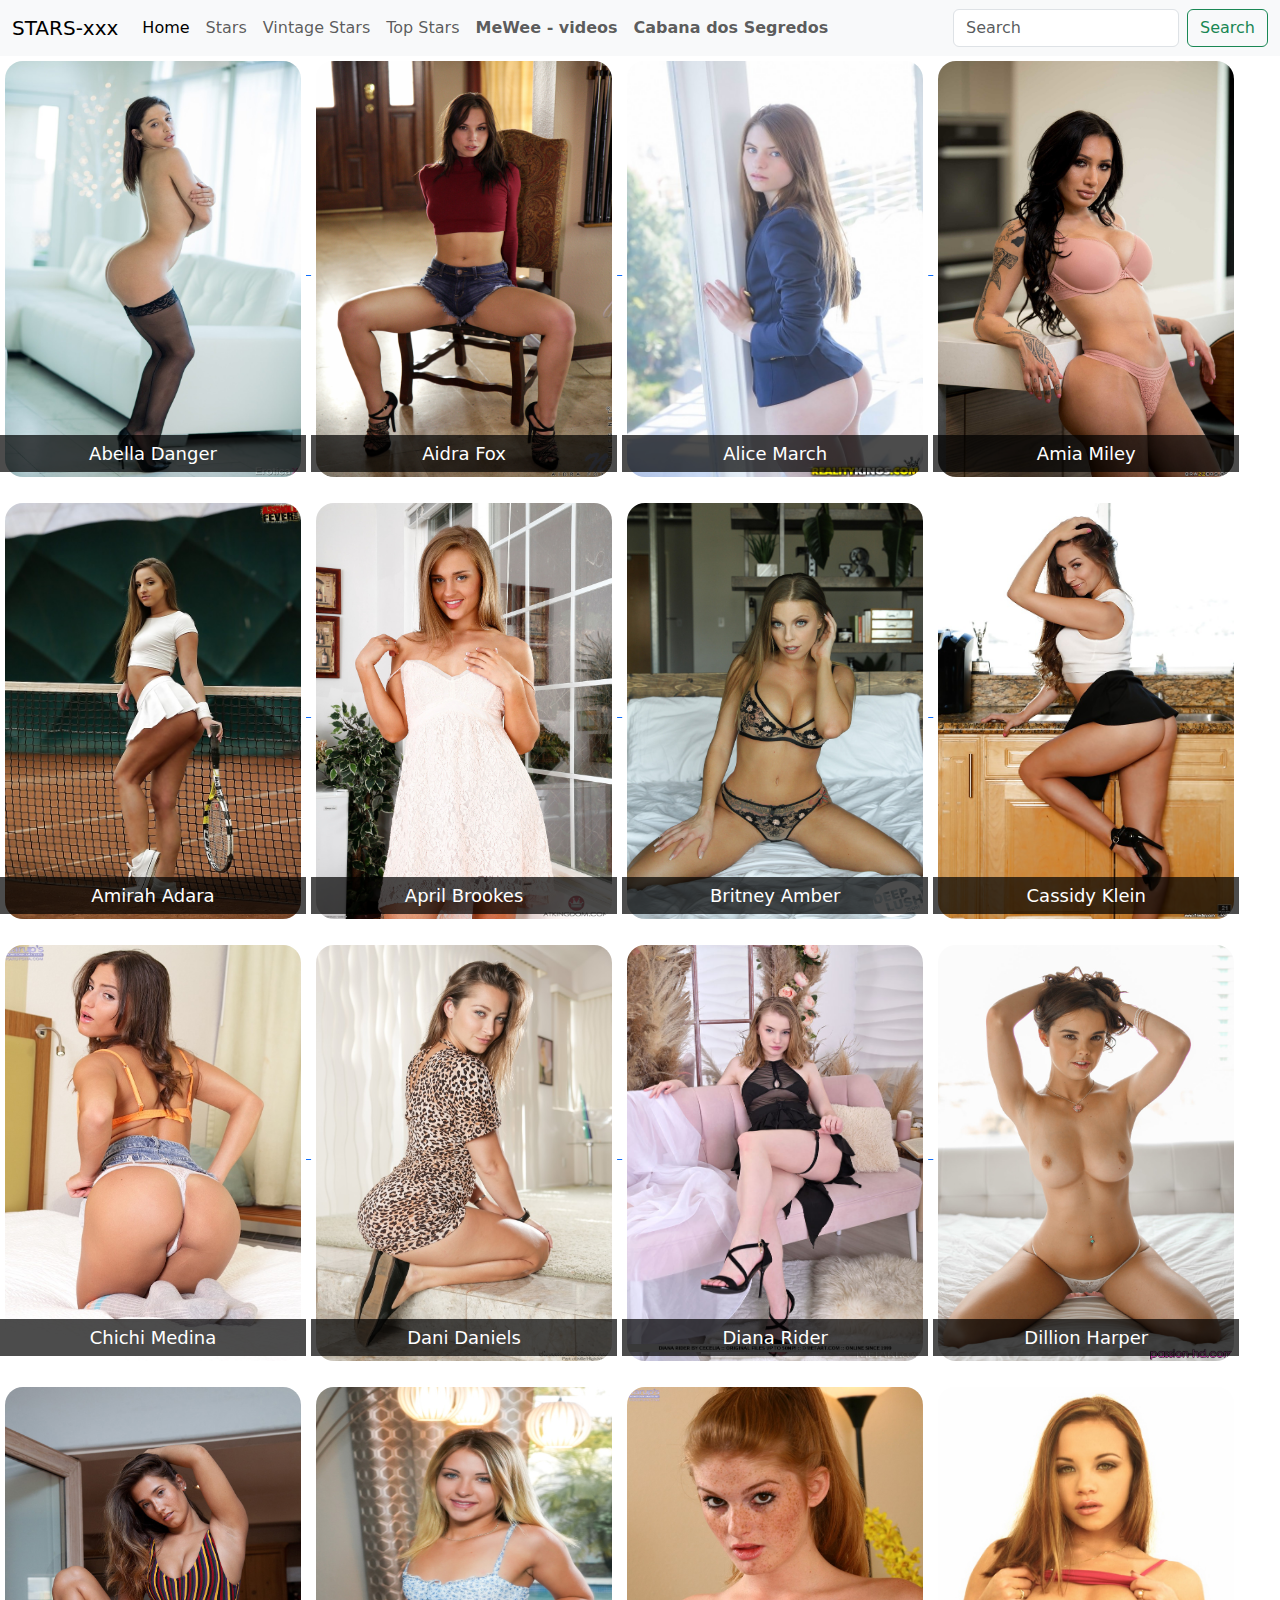
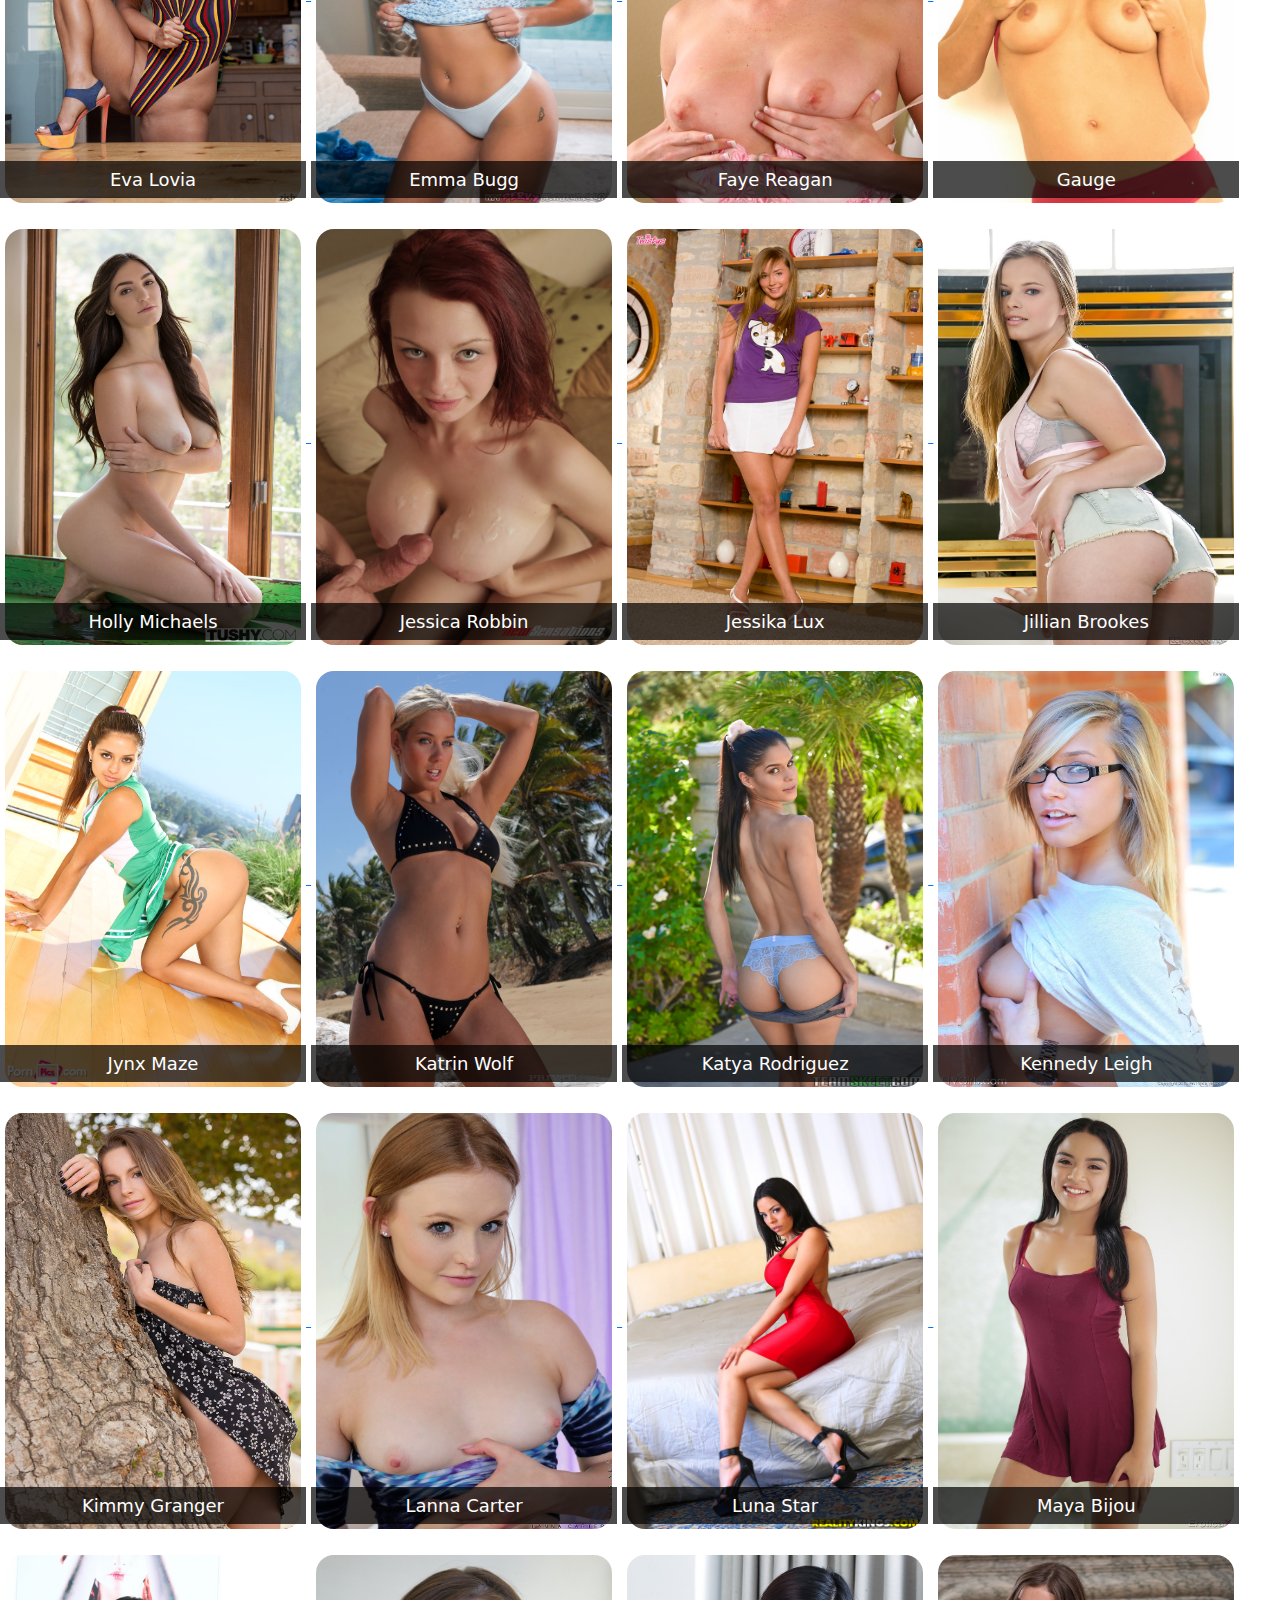
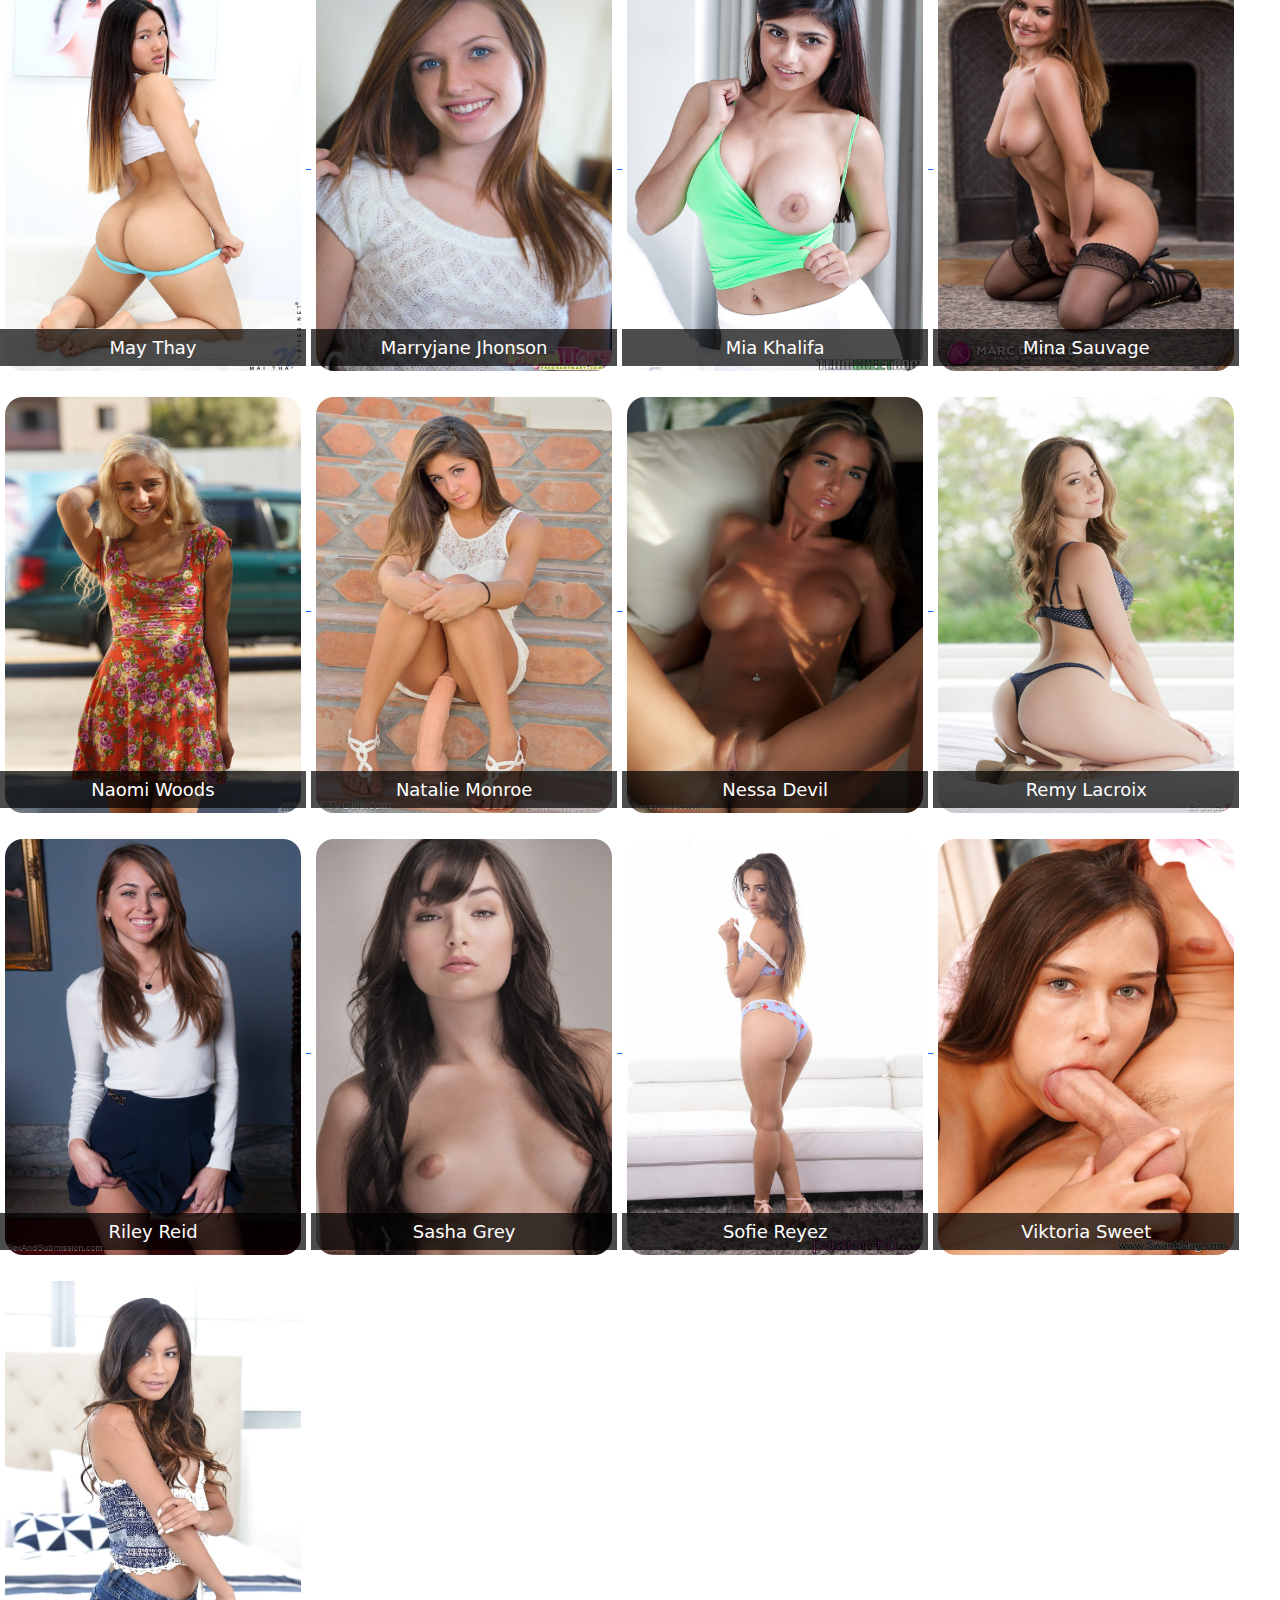
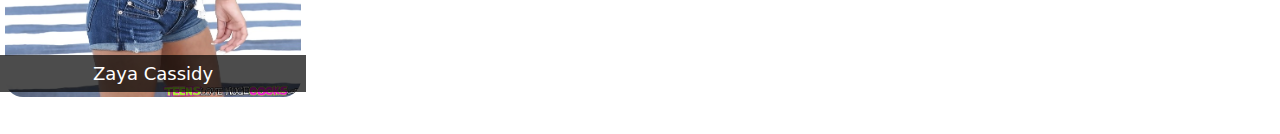
<file: Paginas/stars.html>
<!DOCTYPE html>
<html lang="pt-br">
<head>
    <meta charset="UTF-8">
    <meta name="viewport" content="width=device-width, initial-scale=1.0">
    <title>Stars</title>
    <link rel="stylesheet" href="style.css">
    <link href="https://cdn.jsdelivr.net/npm/bootstrap@5.3.3/dist/css/bootstrap.min.css" rel="stylesheet" integrity="sha384-QWTKZyjpPEjISv5WaRU9OFeRpok6YctnYmDr5pNlyT2bRjXh0JMhjY6hW+ALEwIH" crossorigin="anonymous">
</head>
<body>  

    <nav class="navbar navbar-expand-lg bg-body-tertiary">
        <div class="container-fluid">
            <a class="navbar-brand" href="#">STARS-xxx</a>
            <button class="navbar-toggler" type="button" data-bs-toggle="collapse" data-bs-target="#navbarSupportedContent" aria-controls="navbarSupportedContent" aria-expanded="false" aria-label="Toggle navigation">
                <span class="navbar-toggler-icon"></span>
            </button>
            <div class="collapse navbar-collapse" id="navbarSupportedContent">
                <div class="navbar-nav me-auto">
                    
                    <a class="nav-link active" aria-current="page" href="/index.html">Home</a>
                    <a class="nav-link" href="/Paginas/stars.html">Stars</a>
                    <a class="nav-link" href="/Paginas/vintage_stars.html">Vintage Stars</a>
                    <a class="nav-link" href="/Paginas/top_stars.html" >Top Stars</a>
                    <a class="nav-link" href="https://mewe.com/groups" ><strong>MeWee - videos</strong></a>
                    <a class="nav-link" href="https://cabanadesegredos.blogspot.com/" ><strong>Cabana dos Segredos</strong></a>
                </div>
    
                <!-- Search form -->
                <form class="d-flex" role="search">
                    <input class="form-control me-2" type="search" placeholder="Search" aria-label="Search">
                    <button class="btn btn-outline-success" type="submit">Search</button>
                </form>
            </div>
        </div>
    </nav>


<figure id="gallery">

<figure>
    <a href="https://www.xvideos.com/pornstars/abella-danger#_tabVideos">
        <img src="/img/abella.jpg" alt=" ">
        <figcaption>Abella Danger</figcaption>
</figure>

<figure>
    <a href="https://www.xvideos.com/pornstars/aidra-fox#_tabVideos">
        <img src="/img/aidra.jpg" alt="Aidra Fox">
        <figcaption>Aidra  Fox</figcaption>
</figure>

<figure>
    <a href="https://www.xvideos.com/pornstars/alice-march#_tabVideos">
        <img src="/img/alice.jpg" alt=" ">
        <figcaption>Alice  March</figcaption>
</figure>

<figure>
    <a href="https://www.xvideos.com/pornstars/amia-miley#_tabVideos">
        <img src="/img/amia.jpg" alt=" ">
        <figcaption>Amia Miley</figcaption>
</figure>

<figure>
    <a href="https://www.xvideos.com/?k=Amirah+Adara">
        <img src="/img/amirah.jpg" alt=" ">
        <figcaption>Amirah  Adara</figcaption>
</figure>

<figure>
    <a href="https://www.xvideos.com/models/april-brookes-1">
        <img src="/img/april.jpg" alt=" ">
        <figcaption>April Brookes</figcaption>
</figure>

<figure>
    <a href="https://www.xvideos.com/pornstars/britney_amber#_tabVideos">
        <img src="/img/amber.jpg" alt=" ">
        <figcaption>Britney Amber</figcaption>
</figure>

<figure>
    <a href="https://www.xvideos.com/pornstars/bridget-bond#_tabVideos">
        <img src="/img/cassidy.jpg" alt=" ">
        <figcaption>Cassidy Klein</figcaption>
</figure>

<figure>
    <a href="https://www.xvideos.com/models/chichi-medina">
        <img src="/img/chichi.jpg" alt=" ">
        <figcaption>Chichi Medina</figcaption>
</figure>

<figure>
    <a href="https://www.xvideos.com/pornstars/dani_daniels#_tabVideos">
        <img src="/img/dani.jpg" alt=" ">
        <figcaption>Dani Daniels</figcaption>
</figure>

<figure>
    <a href="https://pt.pornhub.com/model/diana-rider">
        <img src="/img/diana.jpg" alt=" ">
        <figcaption>Diana Rider</figcaption>
</figure>

<figure>
    <a href="https://www.xvideos.com/pornstars/dillion-harper-1">
        <img src="/img/dillion.jpg" alt=" ">
        <figcaption>Dillion Harper</figcaption>
</figure>

<figure>
    <a href="https://www.xvideos.com/pornstars/eva-lovia-11#_tabVideos">
        <img src="/img/eva.jpg" alt=" ">
        <figcaption>Eva Lovia</figcaption>
</figure>

<figure>
    <a href="https://www.xvideos.com/models/emma-bugg#_tabVideos">
        <img src="/img/emma.jpg" alt=" ">
        <figcaption>Emma Bugg</figcaption>
</figure>

<figure>
    <a href="https://www.xvideos.com/pornstars/faye-reagan#_tabVideos">
        <img src="/img/faye.jpg" alt=" ">
        <figcaption>Faye Reagan</figcaption>
</figure>

<figure>
    <a href="https://www.xvideos.com/models/gauge-1">
        <img src="/img/gauge.jpg" alt=" ">
        <figcaption>Gauge</figcaption>
</figure>

<figure>
    <a href="https://www.xvideos.com/pornstars/holly-michaels-1#_tabVideos">
        <img src="/img/holly.jpg" alt=" ">
        <figcaption>Holly  Michaels</figcaption>
</figure>

<figure>
    <a href="https://www.xvideos.com/pornstars/jessica-robbin-1">
        <img src="/img/jessica.jpg" alt=" ">
        <figcaption>Jessica Robbin</figcaption>
</figure>

<figure>
    <a href="https://www.xvideos.com/models/jessika-lux">
        <img src="/img/jessika.jpg" alt=" ">
        <figcaption>Jessika Lux</figcaption>
</figure>

<figure>
    <a href="https://www.xvideos.com/pornstars/jillian-brookes#_tabVideos">
        <img src="/img/jillian.jpg" alt=" ">
        <figcaption>Jillian Brookes</figcaption>
</figure>

<figure>
    <a href="https://www.xvideos.com/pornstars/jynx-maze">
        <img src="/img/jynx.jpg" alt=" ">
        <figcaption>Jynx Maze</figcaption>
</figure>


<figure>
    <a href="https://www.xvideos.com/pornstars/nesty-model">
        <img src="/img/katrin.jpg" alt=" ">
        <figcaption>Katrin Wolf</figcaption>
</figure>

<figure>
    <a href="https://www.xvideos.com/pornstars/katya_rodriguez">
        <img src="/img/katya.jpg" alt=" ">
        <figcaption>Katya Rodriguez</figcaption>
</figure>

<figure>
    <a href="https://www.xvideos.com/pornstars/kennedy-leigh">
        <img src="/img/kennedy.jpg" alt=" ">
        <figcaption>Kennedy Leigh</figcaption>
</figure>

<figure>
    <a href="https://www.xvideos.com/models/kimmy-granger">
        <img src="/img/kimmy.jpg" alt=" ">
        <figcaption>Kimmy Granger </figcaption>
</figure>

<figure>
    <a href="https://www.xvideos.com/?k=Lanna+Carter">
        <img src="/img/lanna.jpg" alt=" ">
        <figcaption>Lanna Carter</figcaption>
</figure>

<figure>
    <a href=" https://www.xvideos.com/pornstars/luna-star-1#_tabVideos ">
        <img src="/img/luna.jpg" alt=" ">
        <figcaption>Luna Star</figcaption>
</figure>

<figure>
    <a href=" https://www.xvideos.com/pornstars/maya-bijou#_tabVideos ">
        <img src="/img/maya.jpg" alt=" ">
        <figcaption>Maya Bijou</figcaption>
</figure>

<figure>
    <a href="https://www.xvideos.com/pornstars/may-thai#_tabVideos,page-3">
        <img src="/img/may.jpg" alt=" ">
        <figcaption>May Thay</figcaption>
</figure>

<figure>
    <a href="https://www.xvideos.com/models/maryjane-johnson-1">
        <img src="/img/maryjane.jpg" alt=" ">
        <figcaption>Marryjane Jhonson</figcaption>
</figure>

<figure>
    <a href="https://www.xvideos.com/pornstar-channels/mia-khalifa#_tabVideos">
        <img src="/img/mia.jpg" alt=" ">
        <figcaption>Mia Khalifa</figcaption>
</figure>

<figure>
    <a href="https://www.xvideos.com/models/mina-sauvage">
        <img src="/img/mina.jpg" alt=" ">
        <figcaption>Mina Sauvage</figcaption>
</figure>

<figure>
    <a href="https://www.xvideos.com/pornstars/naomi-woods">
        <img src="/img/naomi.jpg" alt=" ">
        <figcaption>Naomi Woods</figcaption>
</figure>


<figure>
    <a href="https://www.xvideos.com/models/natalie-monroe">
        <img src="/img/nathalie.jpg" alt=" ">
        <figcaption>Natalie Monroe</figcaption>
</figure>

<figure>
    <a href="https://www.xvideos.com/pornstars/nessa-devil#_tabVideos">
        <img src="/img/nessa.jpg" alt=" ">
        <figcaption>Nessa Devil</figcaption>
</figure>

<figure>
    <a href="https://www.xvideos.com/pornstars/remy-lacroix#_tabVideos">
        <img src="/img/remy.jpg" alt=" ">
        <figcaption>Remy Lacroix</figcaption>
</figure>

<figure>
    <a href="https://www.xvideos.com/pornstars/riley-reid-1#_tabVideos">
        <img src="/img/riley.jpg" alt=" ">
        <figcaption>Riley Reid</figcaption>
</figure>

<figure>
    <a href="https://www.xvideos.com/pornstars/sasha-grey#_tabVideos">
        <img src="/img/sasha.jpg" alt=" ">
        <figcaption>Sasha Grey</figcaption>
</figure>

<figure>
    <a href="https://www.xvideos.com/pornstars/sofie-reyez#_tabVideos">
        <img src="/img/sofie.jpg" alt=" ">
        <figcaption>Sofie Reyez</figcaption>
</figure>

<figure>
    <a href="https://www.xvideos.com/pornstars/viktoria-sweet#_tabVideos">
        <img src="/img/viktoria.jpg" alt=" ">
        <figcaption>Viktoria Sweet</figcaption>
</figure>

<figure>
    <a href="https://www.xvideos.com/models/zaya-cassidy">
        <img src="/img/zaya.jpg" alt=" ">
        <figcaption>Zaya Cassidy</figcaption>
</figure>

</figure>

<script src="https://cdn.jsdelivr.net/npm/bootstrap@5.3.3/dist/js/bootstrap.bundle.min.js" integrity="sha384-YvpcrYf0tY3lHB60NNkmXc5s9fDVZLESaAA55NDzOxhy9GkcIdslK1eN7N6jIeHz" crossorigin="anonymous"></script>
<script src="script.js"></script>
</body>
</html>
</file>
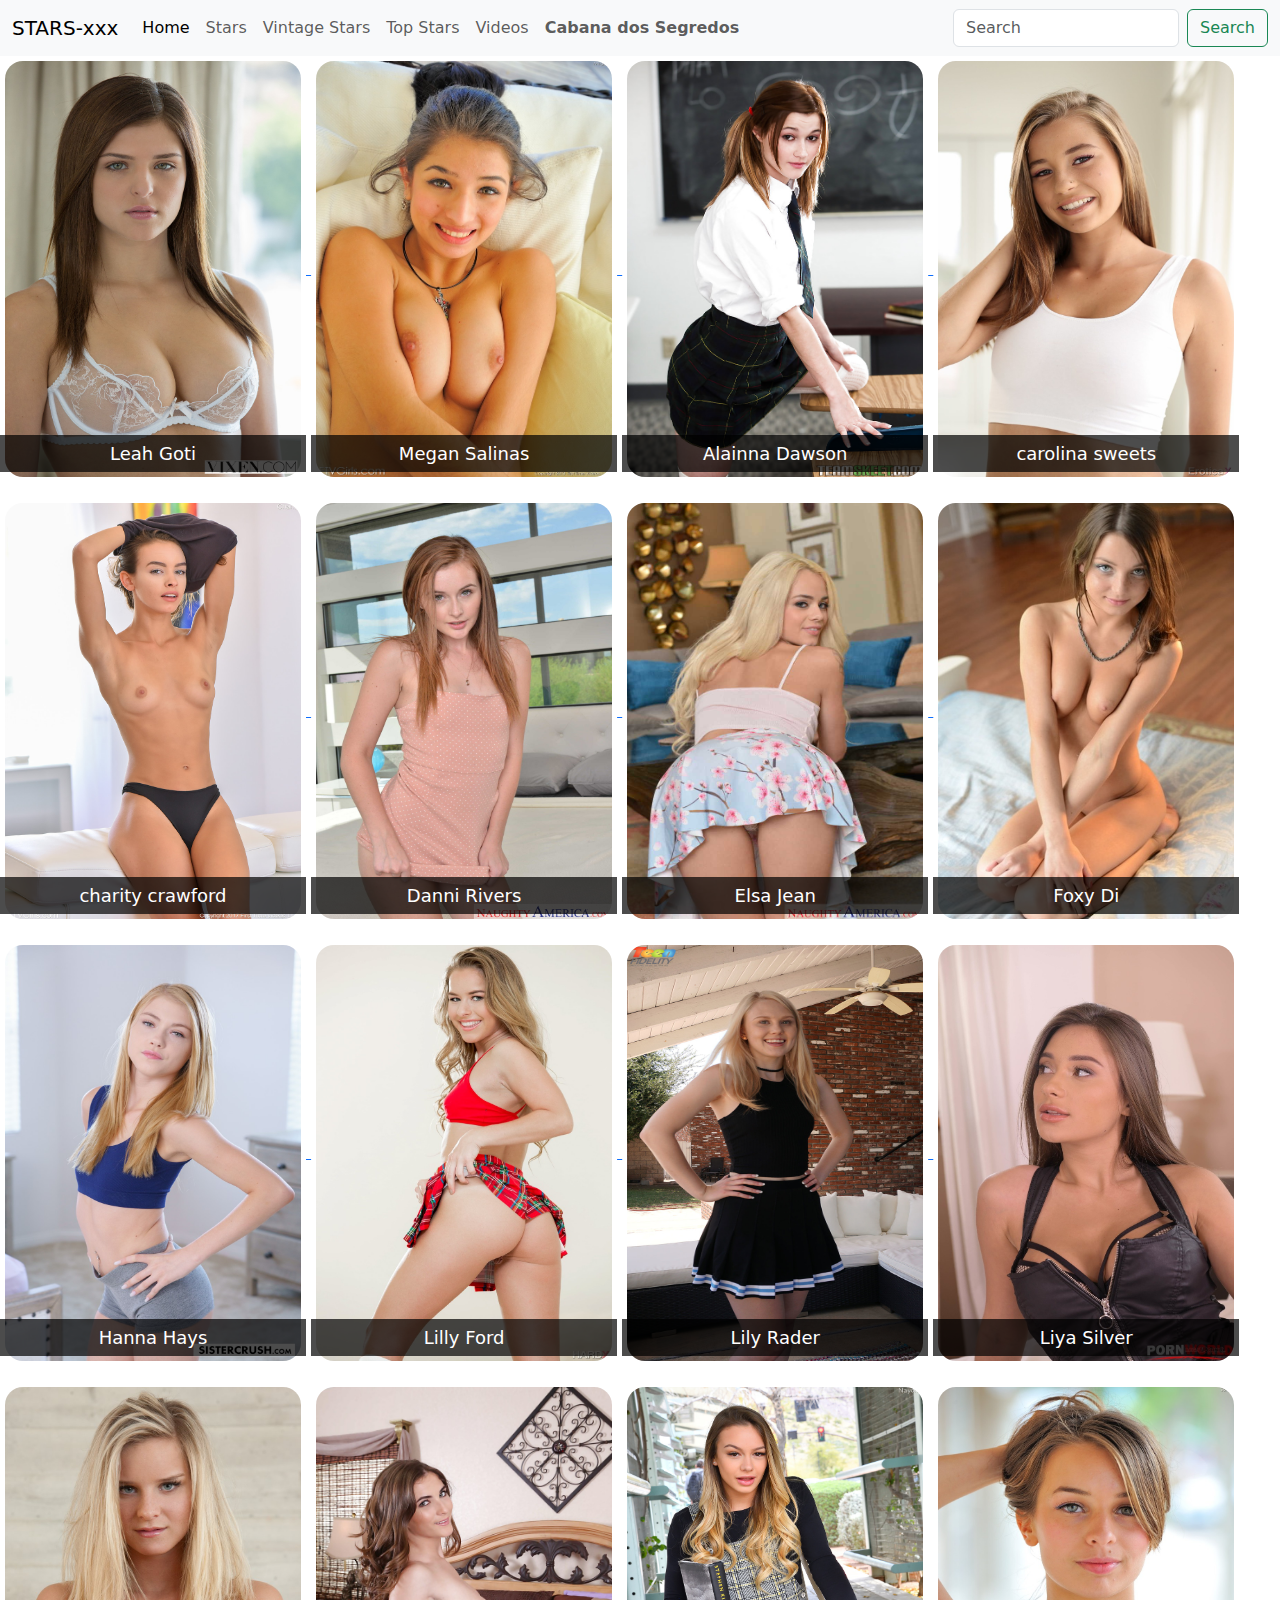
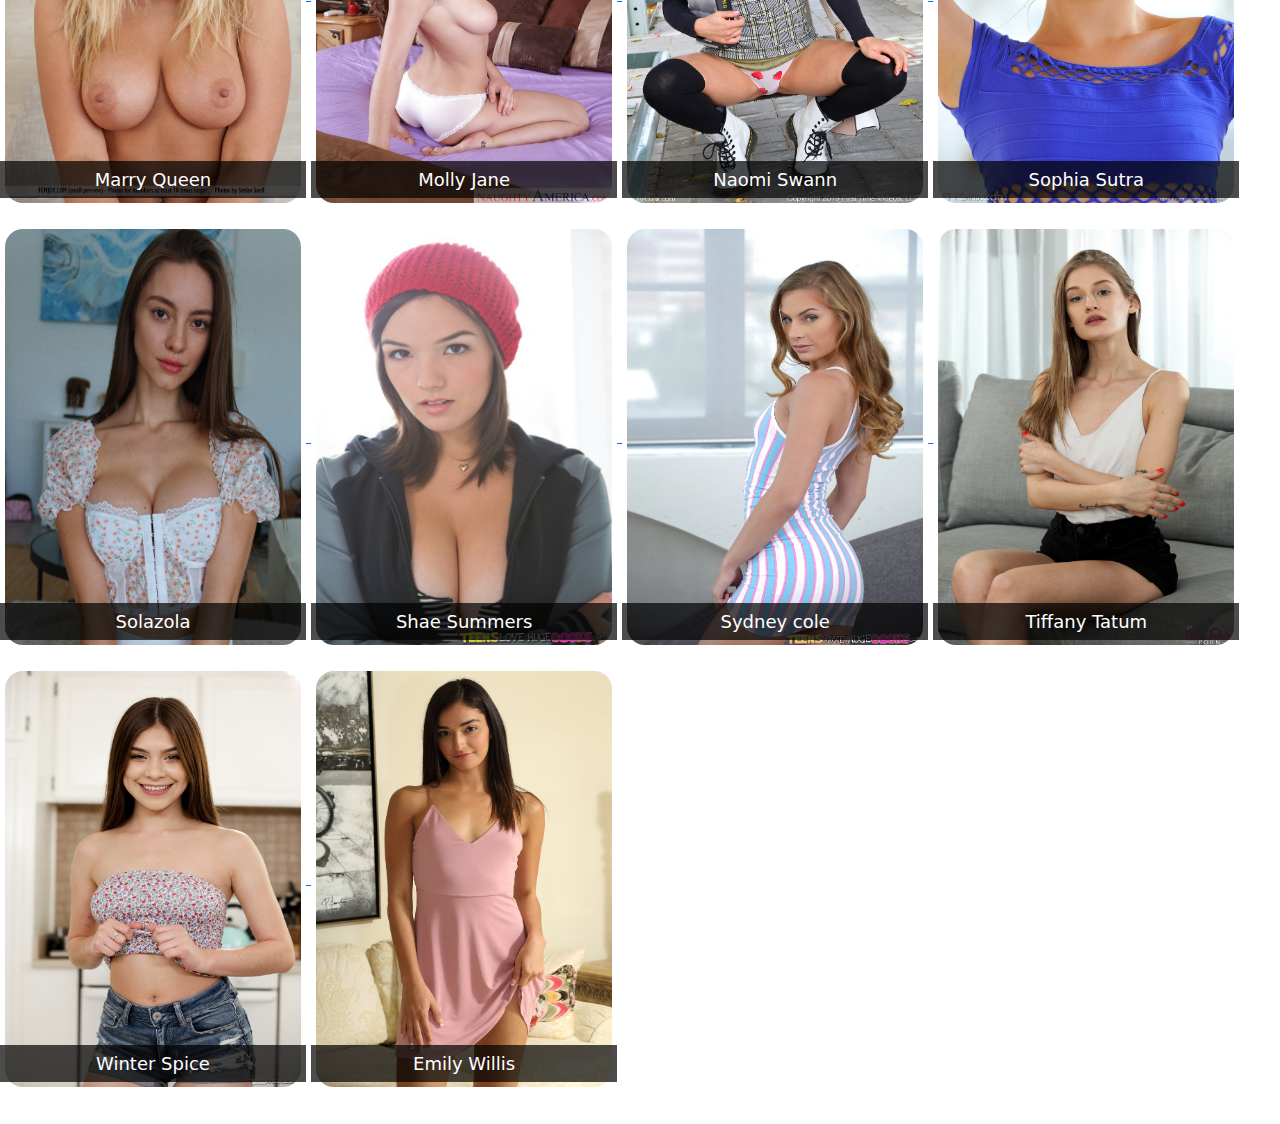
<file: Paginas/top_stars.html>
<!DOCTYPE html>
<html lang="pt-br">
<head>
    <meta charset="UTF-8">
    <meta name="viewport" content="width=device-width, initial-scale=1.0">
    <title>Top Stars</title>
    <link rel="stylesheet" href="style.css">
    <link href="https://cdn.jsdelivr.net/npm/bootstrap@5.3.3/dist/css/bootstrap.min.css" rel="stylesheet" integrity="sha384-QWTKZyjpPEjISv5WaRU9OFeRpok6YctnYmDr5pNlyT2bRjXh0JMhjY6hW+ALEwIH" crossorigin="anonymous">
   
</head>
<body>  
    <nav class="navbar navbar-expand-lg bg-body-tertiary">
        <div class="container-fluid">
            <a class="navbar-brand" href="#">STARS-xxx</a>
            <button class="navbar-toggler" type="button" data-bs-toggle="collapse" data-bs-target="#navbarSupportedContent" aria-controls="navbarSupportedContent" aria-expanded="false" aria-label="Toggle navigation">
                <span class="navbar-toggler-icon"></span>
            </button>
            <div class="collapse navbar-collapse" id="navbarSupportedContent">
                <div class="navbar-nav me-auto">
                    
                    <a class="nav-link active" aria-current="page" href="/index.html">Home</a>
                    <a class="nav-link" href="/Paginas/stars.html">Stars</a>
                    <a class="nav-link" href="/Paginas/vintage_stars.html">Vintage Stars</a>
                    <a class="nav-link" href="/Paginas/top_stars.html" >Top Stars</a>
                    <a class="nav-link" href="/Paginas/videos.html" >Videos</a>
                    <a class="nav-link" href="https://cabanadesegredos.blogspot.com/" ><strong>Cabana dos Segredos</strong></a>
                </div>
    
                <!-- Search form -->
                <form class="d-flex" role="search">
                    <input class="form-control me-2" type="search" placeholder="Search" aria-label="Search">
                    <button class="btn btn-outline-success" type="submit">Search</button>
                </form>
            </div>
        </div>
    </nav>


<figure id="gallery">
    
<figure>
    <a href="https://www.xvideos.com/?k=Leah+Gotti">
        <img src="/img/lea.jpg" alt=" ">
        <figcaption>Leah Goti</figcaption>
</figure>

<figure>
    <a href="https://www.xvideos.com/?k=Megan+Salinas">
        <img src="/img/megan.jpg" alt=" ">
        <figcaption>Megan Salinas</figcaption>
</figure>

<figure>
    <a href=" https://www.xvideos.com/pornstars/alaina-dawson ">
        <img src="/img/alaina.jpg" alt="Alainna Dawson"/>
        <figcaption> Alainna Dawson </figcaption>
</figure>

<figure>
    <a href="https://www.xvideos.com/pornstars/carolina-sweets  ">
        <img src="/img/carolina.jpg " alt=" ">
        <figcaption> carolina sweets</figcaption>
</figure>

<figure>
    <a href=" https://www.xvideos.com/?k=Charity+Crawford ">
        <img src="/img/charity.jpg  " alt="Charity ">
        <figcaption>charity  crawford</figcaption>
</figure>

<figure>
    <a href="https://www.xvideos.com/?k=Danni+Rivers  ">
        <img src="/img/danni.jpg" alt=" ">
        <figcaption> Danni  Rivers </figcaption>
</figure>
  
<figure>
    <a href=" https://www.xvideos.com/pornstars/elsa_jean_model#_tabVideos ">
        <img src="/img/elsa.jpg" alt=" ">
        <figcaption>Elsa  Jean</figcaption>
</figure>

<figure>
    <a href="https://www.xvideos.com/?k=+Foxy+Di  ">
        <img src="/img/foxi.jpg" alt=" ">
        <figcaption>Foxy  Di</figcaption>
</figure>
<figure>
    <a href="https://www.xvideos.com/?k=Hannah+Hays">
        <img src="/img/hanna.jpg" alt=" ">
        <figcaption>Hanna  Hays</figcaption>
</figure>

<figure>
    <a href="https://www.xvideos.com/?k=Lilly+Ford">
        <img src="/img/lilly.jpg" alt=" ">
        <figcaption>Lilly Ford</figcaption>
</figure>

<figure>
    <a href="https://www.xvideos.com/?k=Lily+Rader">
        <img src="/img/lilly rader.jpg" alt=" ">
        <figcaption>Lily  Rader</figcaption>
</figure>

<figure>
    <a href="https://www.xvideos.com/?k=Liya+Silver">
        <img src="/img/liya.jpg" alt=" ">
        <figcaption>Liya  Silver</figcaption>
</figure>

<figure>
    <a href="https://www.xvideos.com/?k=Marry+Queen">
        <img src="/img/marry.jpg" alt=" ">
        <figcaption>Marry Queen</figcaption>
</figure>

<figure>
    <a href="https://www.xvideos.com/?k=Molly+Jane">
        <img src="/img/molly.jpg" alt=" ">
        <figcaption>Molly Jane</figcaption>
</figure>

<figure>
    <a href="https://www.xvideos.com/models/naomi-swann#_tabVideos">
        <img src="/img/naomi swan.jpg" alt=" ">
        <figcaption>Naomi Swann</figcaption>
</figure>

<figure>
    <a href="https://www.xvideos.com/models/sophia-sutra#_tabVideos">
        <img src="/img/sophia.jpg" alt=" ">
        <figcaption>Sophia  Sutra</figcaption>
</figure>

<figure>
    <a href="https://pt.pornhub.com/model/solazola/videos">
        <img src="/img/solazola.jpeg" alt=" ">
        <figcaption>Solazola</figcaption>
</figure>

<figure>
    <a href="https://www.xvideos.com/pornstars/shae-summers#_tabVideos,page-2">
        <img src="/img/shae.jpg" alt=" ">
        <figcaption>Shae Summers</figcaption>
</figure>

<figure>
    <a href="https://www.xvideos.com/pornstars/sydney-cole#_tabVideos">
        <img src="/img/sydney.jpg" alt=" ">
        <figcaption>Sydney  cole</figcaption>
</figure>

<figure>
    <a href="https://www.xvideos.com/?k=Tiffany+Tatum">
        <img src="/img/tiffany.jpg" alt=" ">
        <figcaption>Tiffany  Tatum</figcaption>
</figure>

<figure>
    <a href="https://www.xvideos.com/?k=Winter+Spice">
        <img src="/img/winter.jpg" alt=" ">
        <figcaption>Winter  Spice</figcaption>
</figure>

<figure>
    <a href="https://www.xvideos.com/pornstars/emily-willis#_tabVideos">
        <img src="/img/emily.jpg" alt=" ">
        <figcaption>Emily Willis</figcaption>
</figure>

</figure>


<script src="https://cdn.jsdelivr.net/npm/bootstrap@5.3.3/dist/js/bootstrap.bundle.min.js" integrity="sha384-YvpcrYf0tY3lHB60NNkmXc5s9fDVZLESaAA55NDzOxhy9GkcIdslK1eN7N6jIeHz" crossorigin="anonymous"></script>
<script src="script.js"></script>
</body>
</html>
</file>
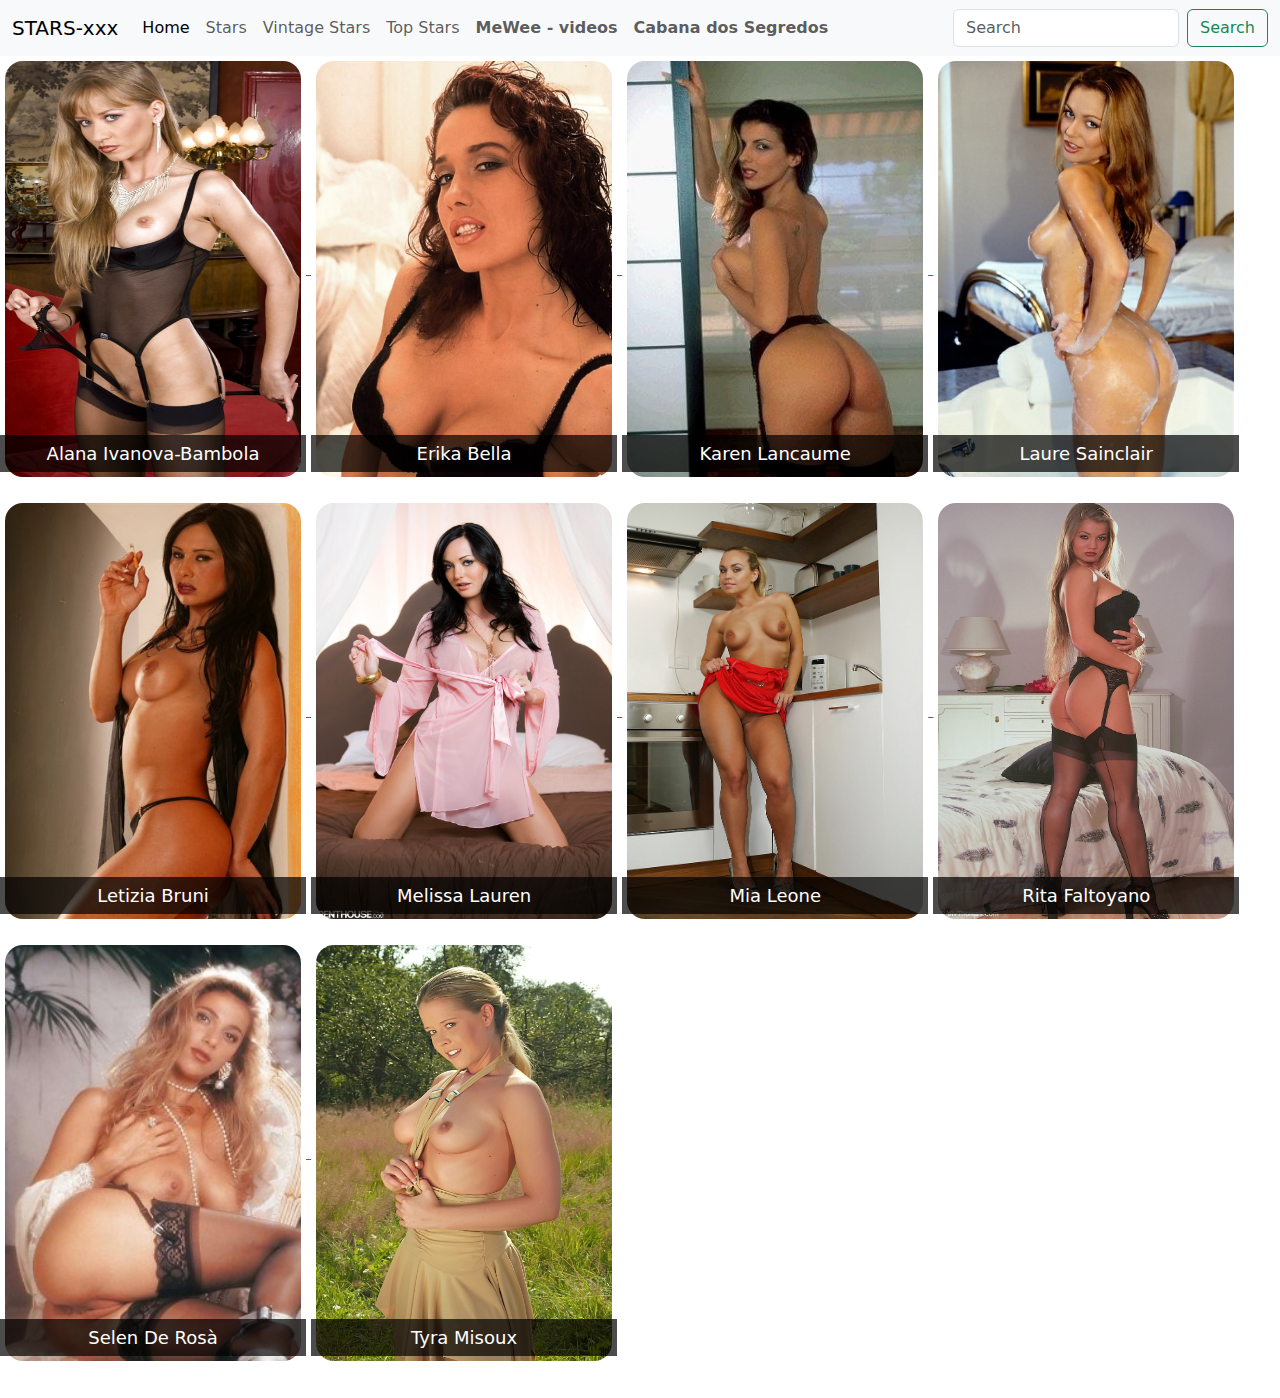
<file: Paginas/vintage_stars.html>
<!DOCTYPE html>
<html lang="pt-br">
<head>
    <meta charset="UTF-8">
    <meta name="viewport" content="width=device-width, initial-scale=1.0">
    <title>Vintage Stars</title>
    <link rel="stylesheet" href="style.css">
    <link href="https://cdn.jsdelivr.net/npm/bootstrap@5.3.3/dist/css/bootstrap.min.css" rel="stylesheet" integrity="sha384-QWTKZyjpPEjISv5WaRU9OFeRpok6YctnYmDr5pNlyT2bRjXh0JMhjY6hW+ALEwIH" crossorigin="anonymous">
</head>
<body>  
    <nav class="navbar navbar-expand-lg bg-body-tertiary">
        <div class="container-fluid">
            <a class="navbar-brand" href="#">STARS-xxx</a>
            <button class="navbar-toggler" type="button" data-bs-toggle="collapse" data-bs-target="#navbarSupportedContent" aria-controls="navbarSupportedContent" aria-expanded="false" aria-label="Toggle navigation">
                <span class="navbar-toggler-icon"></span>
            </button>
            <div class="collapse navbar-collapse" id="navbarSupportedContent">
                <div class="navbar-nav me-auto">
                    
                    <a class="nav-link active" aria-current="page" href="/index.html">Home</a>
                    <a class="nav-link" href="/Paginas/stars.html">Stars</a>
                    <a class="nav-link" href="/Paginas/vintage_stars.html">Vintage Stars</a>
                    <a class="nav-link" href="/Paginas/top_stars.html" >Top Stars</a>
                    <a class="nav-link" href="https://mewe.com/groups" ><strong>MeWee - videos</strong></a>
                    <a class="nav-link" href="https://cabanadesegredos.blogspot.com/" ><strong>Cabana dos Segredos</strong></a>
                </div>
    
                <!-- Search form -->
                <form class="d-flex" role="search">
                    <input class="form-control me-2" type="search" placeholder="Search" aria-label="Search">
                    <button class="btn btn-outline-success" type="submit">Search</button>
                </form>
            </div>
        </div>
    </nav>


<figure id="gallery">

<figure>
    <a href="https://www.xvideos.com/models/bambola-1#_tabVideos">
        <img src="/img/bambola.jpg" alt=" ">
        <figcaption>Alana Ivanova-Bambola</figcaption>
</figure>

<figure>
    <a href="https://www.xvideos.com/models/erika-bella#_tabVideos">
        <img src="/img/erika.webp" alt=" ">
        <figcaption>Erika Bella</figcaption>
</figure>

<figure>
    <a href="https://www.xvideos.com/models/karen-lancaume">
        <img src="/img/karen.jpg" alt=" ">
        <figcaption>Karen  Lancaume</figcaption>
</figure>

<figure>
    <a href="https://www.xvideos.com/models/laure-sainclair#_tabVideos">
        <img src="/img/laure.jpg" alt=" ">
        <figcaption>Laure  Sainclair</figcaption>
</figure>

<figure>
    <a href="https://www.xvideos.com/models/letizia-bruni">
        <img src="/img/letizia.jpg" alt=" ">
        <figcaption>Letizia  Bruni</figcaption>
</figure>

<figure>
    <a href="https://www.xvideos.com/models/melissa-lauren#_tabVideos">
        <img src="/img/melissa.jpg" alt=" ">
        <figcaption>Melissa  Lauren</figcaption>
</figure>

<figure>
    <a href="https://www.xvideos.com/models/mia-leone">
        <img src="/img/mia leone.jpg" alt=" ">
        <figcaption>Mia  Leone</figcaption>
</figure>

<figure>
    <a href="https://www.xvideos.com/models/rita-faltoyano#_tabVideos">
        <img src="/img/rita.jpg" alt=" ">
        <figcaption>Rita  Faltoyano</figcaption>
</figure>

<figure>
    <a href="https://www.xvideos.com/models/selen-de-rosa">
        <img src="/img/selen.jpg" alt=" ">
        <figcaption>Selen  De Rosà</figcaption>
</figure>

<figure>
    <a href="https://www.xvideos.com/?k=Tyra+Misoux">
        <img src="/img/tyra.jpg" alt=" ">
        <figcaption>Tyra  Misoux</figcaption>
</figure>

</figure>

<script src="https://cdn.jsdelivr.net/npm/bootstrap@5.3.3/dist/js/bootstrap.bundle.min.js" integrity="sha384-YvpcrYf0tY3lHB60NNkmXc5s9fDVZLESaAA55NDzOxhy9GkcIdslK1eN7N6jIeHz" crossorigin="anonymous"></script>
<script src="script.js"></script>

</body>
</html>
</file>
<file: Paginas/style.css>
body {
    font-family: Arial, sans-serif;
    margin: 0;
    padding: 0;
    background-color: bisque;
  }
  
    
  nav ul {
    list-style-type: none;
    margin: 0;
    padding: 0;
    text-align: center;
    background-color: black;
    
  }
  
  nav ul li {
    display: inline;
    margin-right: 30px;
  }
  
  nav ul li a {
    color: orangered;
    text-decoration: none;
    font-size: 2.5em;
    font-family: 'Times New Roman', Times, serif;
    font-weight: bold;
      

  }
  
  .content {
    text-align: center;
    margin-top: 50px;
  }
  
  img {
    width: 300px;
    height: 420px;
    margin: 3px;
    border-radius: 20px  ;
    padding: 2px;

}

h1 {
    text-decoration: none;
    font-size: 3em;
    text-align: center;
    font-style: italic;
    font-family: sans-serif;
    background-color: black;
    color: orangered;
    
}

    figure {
        position: relative;
        display: inline-block;
    }

    figcaption {
        position: absolute;
        bottom: 10px;
        left: 0;
        right: 0;
        background-color: rgba(0, 0, 0, 0.7);
        color: white;
        padding: 5px;
        text-align: center;
        font-size: 18px;
    }
</file>
